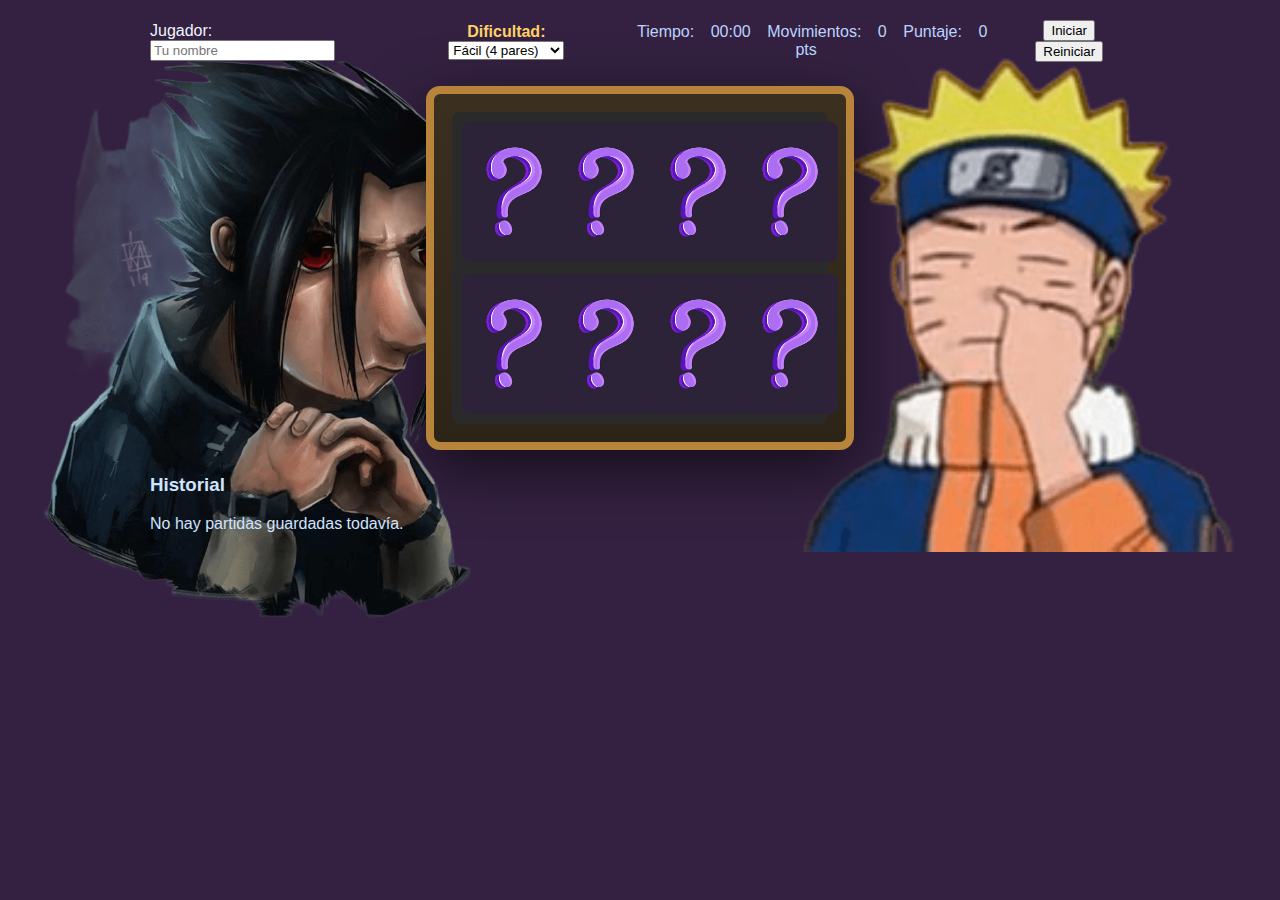
<file: game.html>
<!DOCTYPE html>
<html lang="es">
<head>
    <meta charset="UTF-8">
    <title>Juego — Memorice Duel</title>
    <link rel="stylesheet" href="css/game.css">
</head>
<body>
    <header class="game-header">
        <div class="player-info">
            <label for="playerName">Jugador:</label>
            <input type="text" id="playerName" placeholder="Tu nombre">
        </div>

        <div class="turn-info">
            <label for="difficulty">Dificultad:</label>
            <select id="difficulty">
                <option value="4">Fácil (4 pares)</option>
                <option value="6">Media (6 pares)</option>
                <option value="8">Difícil (8 pares)</option>
            </select>
        </div>

        <div id="stats" class="stats">
            <span>Tiempo: <span id="timer">00:00</span></span>
            <span>Movimientos: <span id="moves">0</span></span>
            <span>Puntaje: <span id="score">0</span></span>
        </div>

        <div class="controls">
            <button id="startBtn">Iniciar</button>
            <button id="resetBtn">Reiniciar</button>
        </div>
    </header>

    <div id="boardFrame">
        <div id="board"></div>
    </div>

    <div id="modal" class="hidden">
        <div class="panel">
            <h2>¡Partida terminada!</h2>
            <p id="finalStats"></p>
            <button id="saveRecord">Guardar en historial</button>
            <button id="closeModal">Cerrar</button>
        </div>
    </div>

    <section id="history" class="history">
        <h3>Historial</h3>
        <div id="recordsList">No hay partidas guardadas todavía.</div>
    </section>

    <script src="js/game.js"></script>
</body>
</html>
</file>
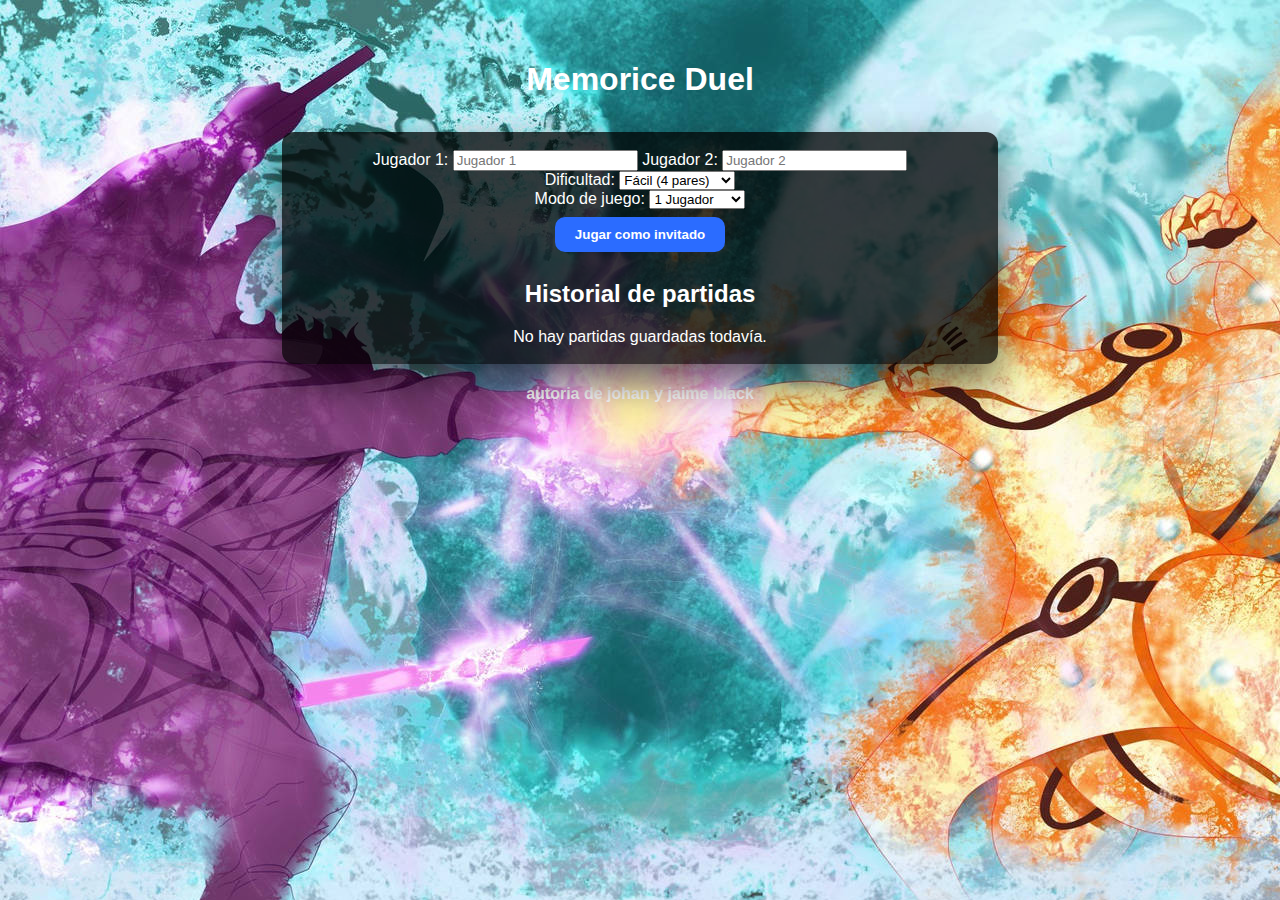
<file: menu.html>
<!DOCTYPE html>
<html lang="es">
<head>
  <meta charset="UTF-8">
  <title>Memorice Duel — Menú</title>
  <link rel="stylesheet" href="css/menu.css">
</head>
<body>
  <header class="menu-header">
    <h1>Memorice Duel</h1>
  </header>
  <section class="login-card" role="dialog" aria-labelledby="loginTitle">
  <section class="controls">
    <div class="player-names">
      <label>Jugador 1:</label>
      <input type="text" id="playerName1" placeholder="Jugador 1">

      <label>Jugador 2:</label>
      <input type="text" id="playerName2" placeholder="Jugador 2">
    </div>

    <div class="difficulty">
      <label>Dificultad:</label>
      <select id="difficulty">
        <option value="4">Fácil (4 pares)</option>
        <option value="6">Media (6 pares)</option>
        <option value="8">Difícil (8 pares)</option>
      </select>
    </div>

    <div class="mode">
      <label>Modo de juego:</label>
      <select id="gameMode">
        <option value="1">1 Jugador</option>
        <option value="2">2 Jugadores</option>
      </select>
    </div>



    <button onclick="window.location.href='game.html'" style="cursor:pointer;"  id="startBtn">
    Jugar como invitado</button>
  </section>

  <section class="history">
    <h2>Historial de partidas</h2>
    <div id="recordsList">No hay partidas guardadas todavía.</div>
  </section>
  </section>

  <h4>autoria de johan y jaime black</h4>

  <script src="js/menu.js"></script>
</body>
</html>
</file>
<file: css/game.css>
/* game.css - simple y legible */
body { 
  font-family: Arial, sans-serif;
  background-color: rgb(52, 33, 65); 
   background-image: url(../assets/img/sasuke.png), url(../assets/img/naruto.png) ;
    background-size: 45%;
    background-repeat: no-repeat;
    background-position: left top, right top;
   color: #f0f6ff;
    text-align:center; 
    padding:20px; 
    margin:0;
   }

.game-header { display:flex; justify-content:space-between; align-items:center; gap:12px; max-width:980px; margin:0 auto 10px; }
.player-info { text-align:left; }
.turn-info { font-weight:700; color:#ffd166; }
.stats span { margin-left:12px; color:#bcd3ff; }

/* Marco alrededor del tablero */
#boardFrame {
  display: flex;
  justify-content: center;
  margin: 24px auto;
  padding: 18px;
  width: max-content;
  background: linear-gradient(180deg,#3b2f20,#2d2418);
  border-radius: 14px;
  border: 8px solid #b8843b;
  box-shadow: 0 18px 60px rgba(0,0,0,0.6);
}

/* Tablero */
#board {
  display: grid;
  grid-template-columns: repeat(4, 100px);
  gap: 12px;
  padding: 10px;
  background: #2a2a2a;
  border-radius: 8px;
}

/* Carta */
.card {
  width: 100px;
  height: 140px;
  position: relative;
  transform-style: preserve-3d;
  transition: transform .45s;
  cursor: pointer;
  border-radius: 8px;
  perspective: 900px;
}

.card.flip { 
  transform: rotateY(180deg);
 }

.card img {
  width: 100%;
  height: 100%;
  position: absolute;
  left: 0; top: 0;
  backface-visibility: hidden;
  border-radius: 8px;
  object-fit: cover;
}

.front { 
  transform: rotateY(180deg);
 }

.card.matched {
   box-shadow: 0 6px 20px rgba(0,0,0,0.6) inset;
    opacity: 0.9;
     transform: scale(0.98);
      pointer-events:none; 
    }

#modal { 
  position: fixed;
   inset: 0; 
   background: rgba(0,0,0,0.5);
    display:flex; 
    justify-content:center; 
    align-items:center;
   }

.panel {
   background: white;
    color: #111; padding: 20px; 
    border-radius: 10px;
     width: 320px;
      text-align:center;
     }
.hidden {
   display: none !important;
 }

.history {
   max-width:980px; 
   margin: 10px auto;
    color:#cfe4ff; 
    text-align:left;
   }

#recordsList p{ 
  background: rgba(255,255,255,0.03); 
  padding:8px; 
  border-radius:8px; 
  margin:6px 0; 
}

/* responsive */
@media (max-width:520px) {
  #board { grid-template-columns: repeat(2, 120px); }
  .card { width: 120px; height: 160px; }
}
</file>
<file: css/menu.css>
body {
    font-family: Arial, sans-serif; 
    background-image: url(../assets/img/vs.jpg);
    
    background-repeat: no-repeat;
    background-position: center top;
    color: white; 
    text-align:center;
    padding:40px;
        margin:0; 
    }

.menu-container{ max-width:760px; 
    margin:20px auto; 
    background: rgba(182, 54, 54, 0.03); 
    padding:24px; 
    border-radius:12px;
    box-shadow: 0 14px 40px rgba(0,0,0,0.6);
    }

.menu-header{ display:flex; 
    gap:18px; 
    align-items:center;
    justify-content:center;
    margin-bottom:12px; 
    }

.menu-avatar{ width:72px; 
    height:72px; 
    border-radius:10px;
     object-fit:cover; 
     border:2px solid rgba(255,255,255,0.06); 
    }

button{ margin:8px; 
    padding:10px 20px;
    border-radius:10px;
    border:none; cursor:pointer; 
    background:#2b6cff; color:white;
    font-weight:600;
    }
    
button:hover{ transform:translateY(-3px); 
    box-shadow:0 8px 24px rgba(0,0,0,0.3);
 }
.difficulties, .modes{
     margin-bottom:14px; 
    }
.notes{
     color: #bfcce0; 
     font-size:0.9rem;
      margin-top:12px; 
    }

.login-card{ 
    margin: 0 auto;
    position: relative;
    width: 680px; 
  max-width:96%; 
  background: rgba(0, 0, 0, 0.76);
   border-radius: 12px; 
   padding:18px; 
   box-shadow: 0 18px 40px rgba(0,0,0,0.6);
   }
</file>
